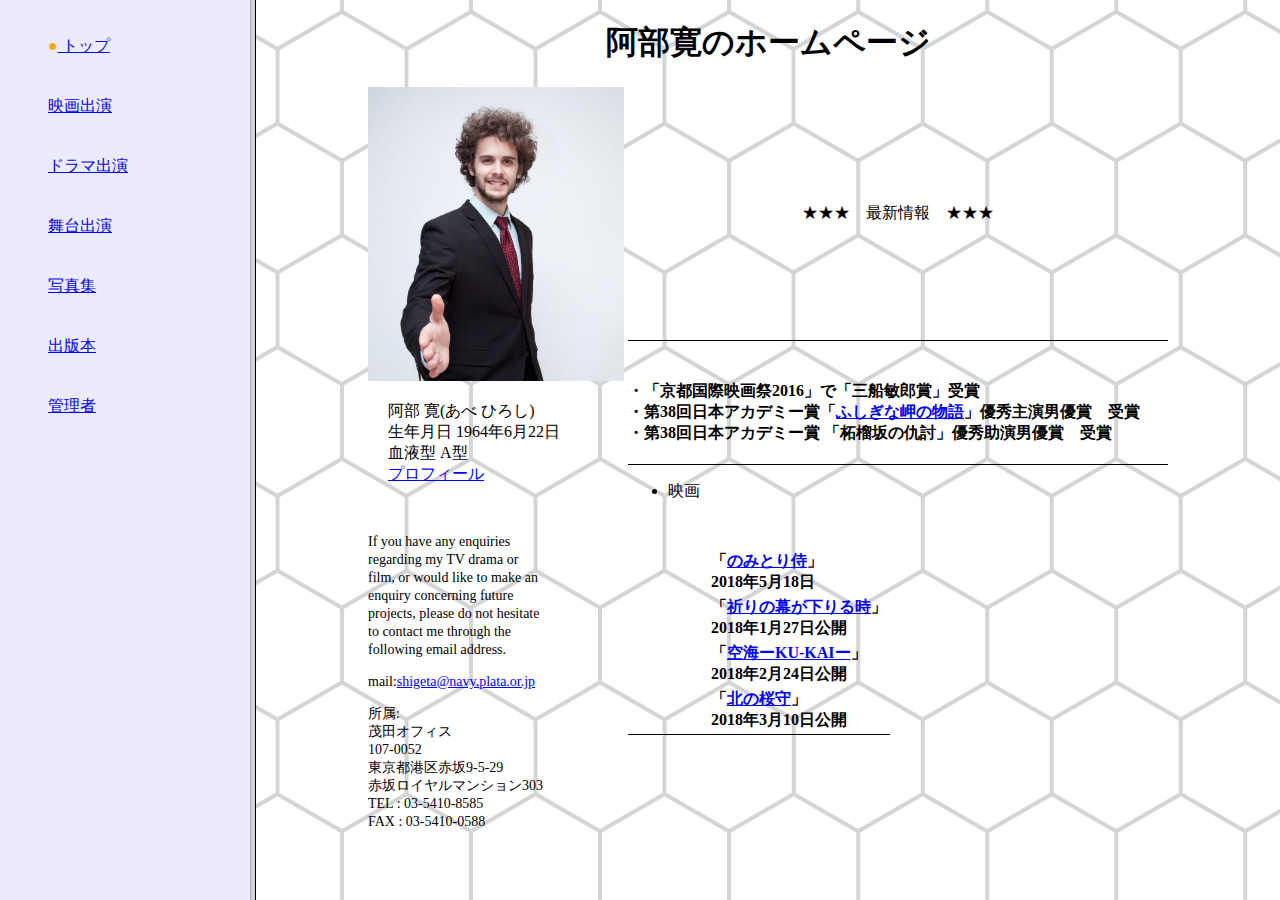
<file: day1/AbeHiroshiHomePage/index.html>
<!DOCTYPE html>
<html lang="ja">
    <head>
        <meta charset="UTF-8">
        <link rel="stylesheet" type="text/css" href="hiroshi.css">
        <title>阿部寛のホームページ</title>  
    </head>
    <frameset cols="250,*">
        <frame src="menu.html" name = "menu">
        <frame src="main/top.html" name = "main">
    </frameset>
</html>
</file>
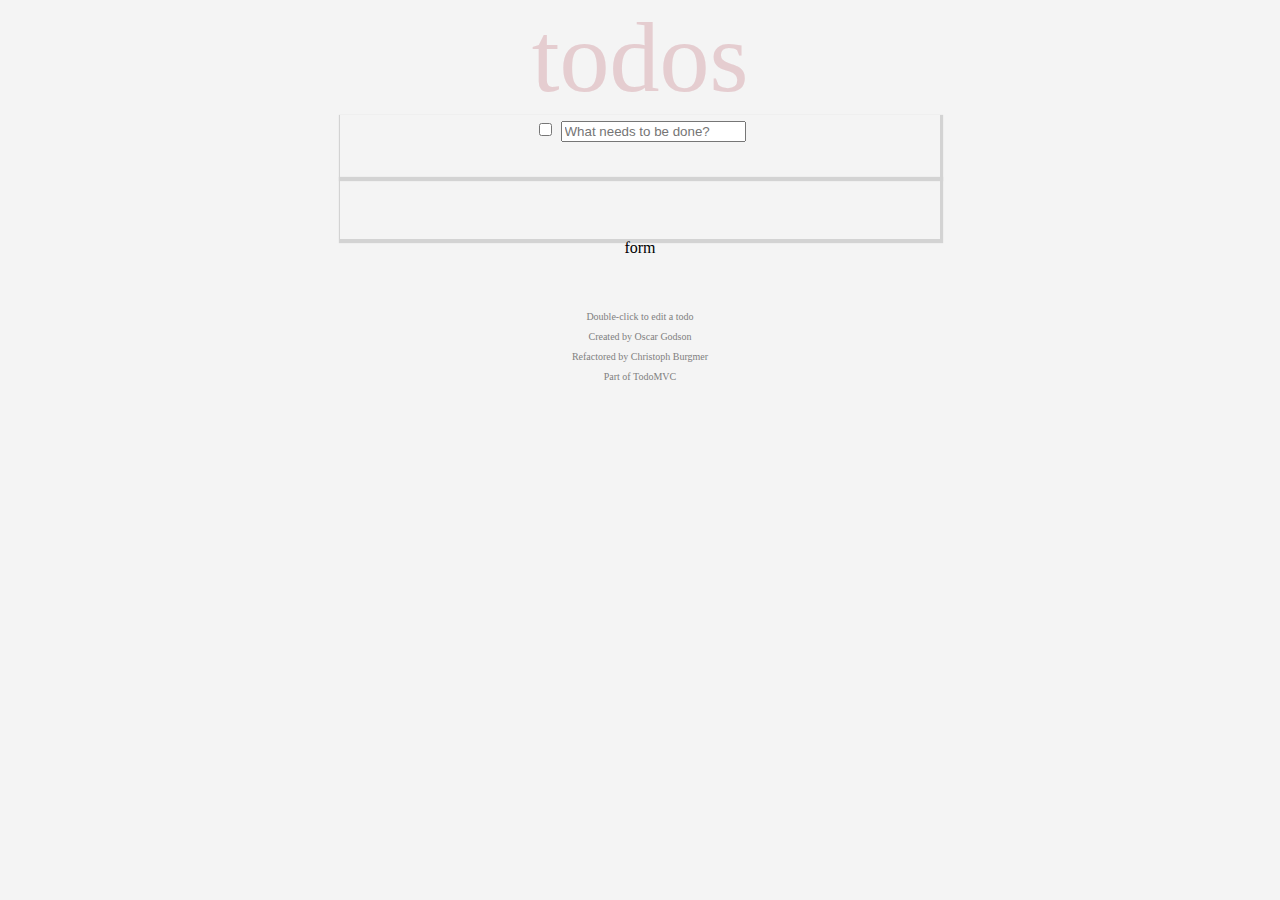
<file: day2/VanillaJS/index.html>
<!DOCTYPE html>
<html lang="ja">
    <head>
        <meta charset="UTF-8">
        <link rel="stylesheet" type="text/css" href="form.css">
        <title>VanillaJS TodoMVC</title>
    </head>
    <body>
        <header id="header">
            todos
        </header>
        <div id="main-content">
            <form id="main-form">
                <div id="mainTable" class="table">
                    <tr>
                        <tb>
                            <input type="checkbox" id="all-toggle-button" name = "_clearButton" class = "clear-form" onclick=""/>
                        </tb>
                        <tb>
                            <input type="text" id = "id_main_text" name = "_mainForm" class="main-text-form" placeholder="What needs to be done?" onkeydown="submitNewTask();"/>
                        </tb>
                    </tr>
                </div>
            </form>
            <form id="sub-form">
                <div id = "subTable" class="table">
                        <!-- ここにスクリプトで過去タスクを並べる -->
                </div>
            </form>
            form
        </div>
        <footer id="footer">
            Double-click to edit a todo<br>
            Created by Oscar Godson<br>
            Refactored by Christoph Burgmer<br>
            Part of TodoMVC<br>
        </footer>
    </body>
    <script src="js/utility.js"></script>
    <script src="js/task_model.js"></script>
    <script src="js/form_generator.js"></script>
    <script src="js/controller.js"></script>
</html>
</file>
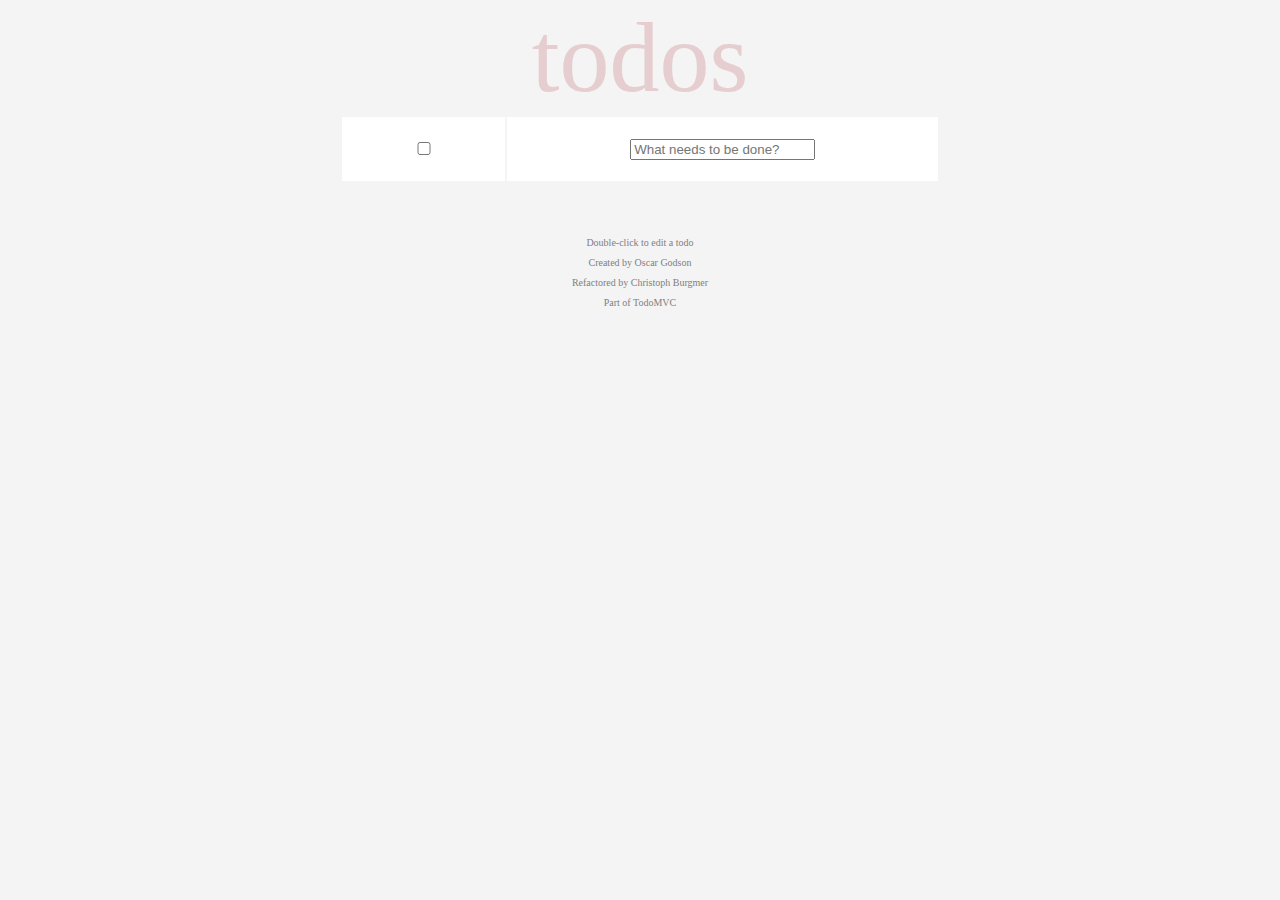
<file: day3/todoMVC/index.html>
<!DOCTYPE html>
<html lang="ja">
    <head>
        <meta charset="UTF-8">
        <link rel="stylesheet" type="text/css" href="design.css">
        <title>VanillaJS TodoMVC</title>
    </head>
    <body>
        <header id="header">
            todos
        </header>
        <div id="main-content">
            <table id="main-table" class="form-table">
                <tr>
                    <!-- <form id="main-form"> -->
                        <td>
                            <input type="checkbox" class="checkbox"/>
                        </tb>
                        <td>
                            <input type="text" id = "id_main_text" name = "main-text" class="main-text-form text" placeholder="What needs to be done?"/>
                        </td>
                    <!-- </form> -->
                </tr>
            </table>
            
            <!-- <form id="sub-form"> -->
                        <!-- ここにスクリプトで過去タスクを並べる -->
            <table class="form-table" id = "sub-table">
                
            </table>
            <!-- </form> -->
        </div>
        <footer id="footer">
            Double-click to edit a todo<br>
            Created by Oscar Godson<br>
            Refactored by Christoph Burgmer<br>
            Part of TodoMVC<br>
        </footer>
    </body>
    <script src="js/jquery-3.3.1.min.js"></script>
    <script src="js/jquery.tmplPlus.js"></script>
    <script src="js/task_model.js"></script>
    <script src="js/utility.js"></script>
    <script src="js/main.js"></script>
</html>
</file>
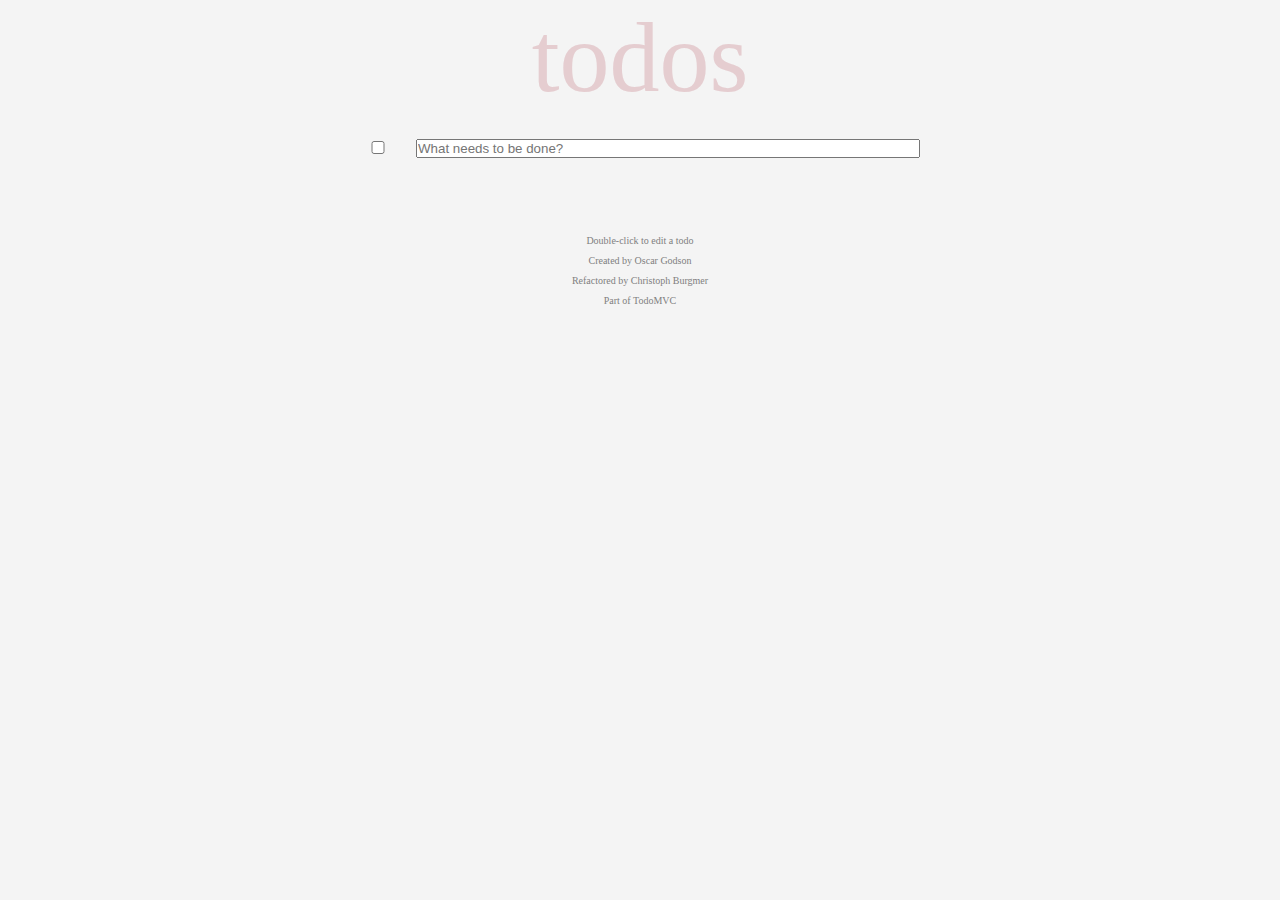
<file: day3/todoMVC_backbornJS/index.html>
<!DOCTYPE html>
<html lang="ja">
    <head>
        <meta charset="UTF-8">
        <link rel="stylesheet" type="text/css" href="form.css">
        <title>VanillaJS TodoMVC</title>
    </head>
    <body>
        <header id="header">
            todos
        </header>
        <div id="content">
            <div id="main-content">
                <table><tr class = "task single-task">
                        <td><input type='checkbox' class = "task-checkbox task" id="select-all-checkbox"/></td>
                        <td><input type='text'  id="title" class = "task-title task" value="" placeholder="What needs to be done?"/></td>     
                </tr></table>
            </div>
            <div id="sub-content"></div>
            <footer id="controller-footer"></footer>
            
        </div>
        <footer id="footer">
            Double-click to edit a todo<br>
            Created by Oscar Godson<br>
            Refactored by Christoph Burgmer<br>
            Part of TodoMVC<br>
        </footer>
    </body>
    <script src="js/jquery-3.3.1.min.js"></script>
    <script src="js/underscore-min.js"></script>
    <script src="js/backbone.js"></script>
    <script src="js/main.js"></script>
</html>
</file>
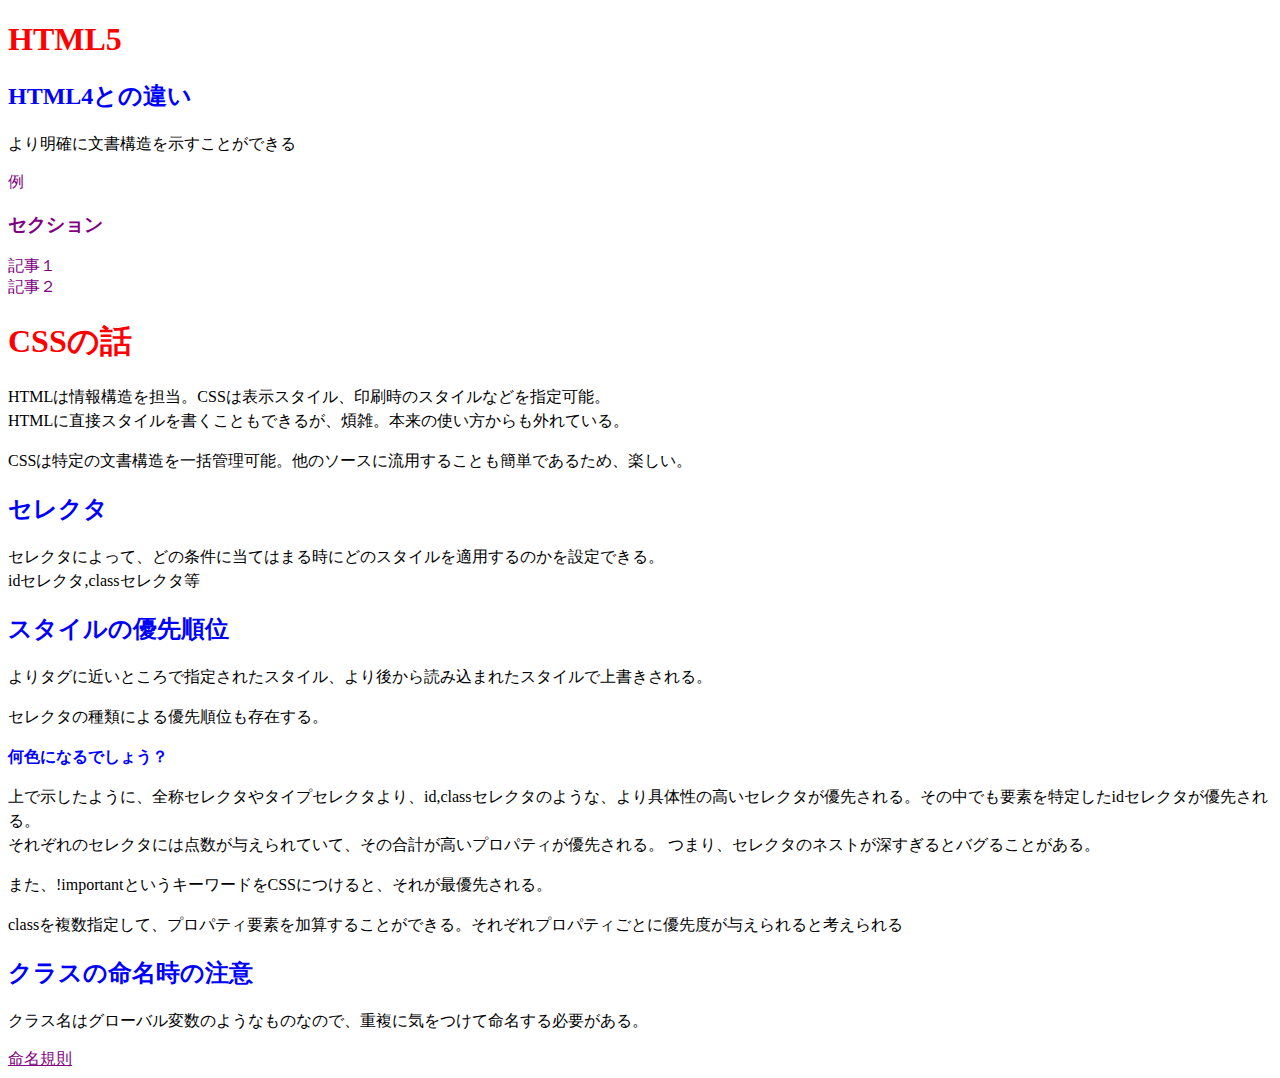
<file: day1/test1.html>
<!DOCTYPE html>
<html lang="ja">
    <head>
        <meta charset="UTF-8">
        <link rel="stylesheet" type="text/css" href="test1.css">
        <title>HTMLを学ぼう(研修)</title>
    </head>
    <body>
    <h1>HTML5</h1>
    <h2>HTML4との違い</h2>
    <p>より明確に文書構造を示すことができる</p>
        例
    <section>
        <h3>セクション</h3>
        <article>
            記事１
        </article>
        <article>
            記事２
        </article>
    </section>
    <h1>CSSの話</h1>
        <p>
            HTMLは情報構造を担当。CSSは表示スタイル、印刷時のスタイルなどを指定可能。<br>
            HTMLに直接スタイルを書くこともできるが、煩雑。本来の使い方からも外れている。
        </p>
        <p>
            CSSは特定の文書構造を一括管理可能。他のソースに流用することも簡単であるため、楽しい。
        </p>
        <h2>セレクタ</h2>
        <p>
            セレクタによって、どの条件に当てはまる時にどのスタイルを適用するのかを設定できる。<br>
            idセレクタ,classセレクタ等
        </p>
        <h2>
            スタイルの優先順位
        </h2>
        <p>
            よりタグに近いところで指定されたスタイル、より後から読み込まれたスタイルで上書きされる。
        </p>
        <p>
            セレクタの種類による優先順位も存在する。
        </p>
        <p id="xyz" class="abc">
            何色になるでしょう？
        </p>
        <p>
            上で示したように、全称セレクタやタイプセレクタより、id,classセレクタのような、より具体性の高いセレクタが優先される。その中でも要素を特定したidセレクタが優先される。<br>
            それぞれのセレクタには点数が与えられていて、その合計が高いプロパティが優先される。
            つまり、セレクタのネストが深すぎるとバグることがある。
        </p>
        <p>
            また、!importantというキーワードをCSSにつけると、それが最優先される。
        </p>
        <p>
            classを複数指定して、プロパティ要素を加算することができる。それぞれプロパティごとに優先度が与えられると考えられる
        </p>
        <h2>クラスの命名時の注意</h2>
        <p>
            クラス名はグローバル変数のようなものなので、重複に気をつけて命名する必要がある。
        </p>
        <a href="https://html-coding.co.jp/knowhow/tips/naming-rule/">命名規則</a>
    </body>
</html>

<!--
特定のブラウザでしか動かないのは良くない。
ブラウザによって挙動が違ったりする

-->
</file>
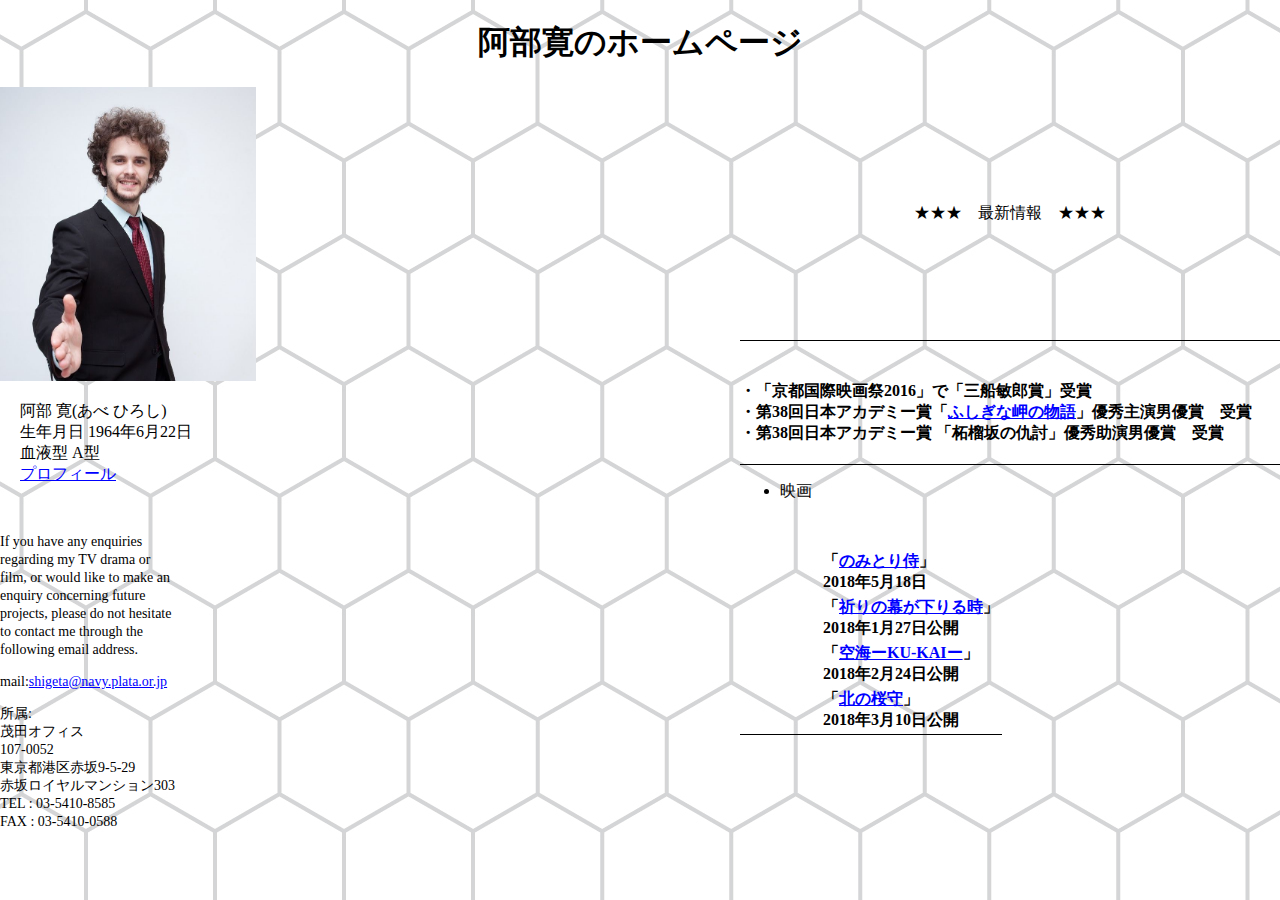
<file: day1/AbeHiroshiHomePage/home.html>
<!DOCTYPE html>
<html lang="ja">
    <head>
        <meta charset="UTF-8">
        <link rel="stylesheet" type="text/css" href="hiroshi.css">  
    </head>
    <body id="main-content">
        <header id="header"><h1>阿部寛のホームページ</h1></header>
        <div id = "side">
        <img src="hiroshi.jpg" width="256",height="304">
        <p id = "profile">
            阿部 寛(あべ ひろし)<br>
            生年月日 1964年6月22日<br>
            血液型 A型<br>
            <a href = "">プロフィール</a>
        </p>
        <br>
        <p id="profile-sub">
            If you have any enquiries regarding my TV drama or film, or would like to make an enquiry concerning future projects, please do not hesitate to contact me through the following email address.            
        </p>
        <p id="profile-sub">
            mail:<a href="shigeta@navy.plata.or.jp">shigeta@navy.plata.or.jp</a>
        </p>
        <p id="profile-sub">
            所属:<br>
            茂田オフィス<br>
            107-0052<br>
            東京都港区赤坂9-5-29 <br>
            赤坂ロイヤルマンション303<br>
            TEL : 03-5410-8585<br>
            FAX : 03-5410-0588<br>
        </p>
        </div>    
        <main id="main">
            <p id="news-title">
                ★★★　最新情報　★★★
            </p>
            <p id="news">
                ・「京都国際映画祭2016」で「三船敏郎賞」受賞<br>
                ・第38回日本アカデミー賞「<a href="">ふしぎな岬の物語</a>」優秀主演男優賞　受賞<br>                
                ・第38回日本アカデミー賞 「柘榴坂の仇討」優秀助演男優賞　受賞<br>
            </p>

                <ul>
                    <li>映画</li>
                </ul>                
                <table id = "movie-list">
                    <tr><td>
                        「<a href="">のみとり侍</a>」<br>
                        2018年5月18日
                    </td></tr>
                    <tr><td>
                        「<a href="">祈りの幕が下りる時</a>」<br>
                        2018年1月27日公開
                    </td></tr>
                    <tr><td>
                        「<a href="">空海ーKU-KAIー</a>」<br>
                        2018年2月24日公開
                    </td></tr>
                    <tr><td>
                        「<a href="">北の桜守</a>」<br>
                        2018年3月10日公開
                    </td></tr>
                </table>

        </main>
    </body>
</html>
</file>
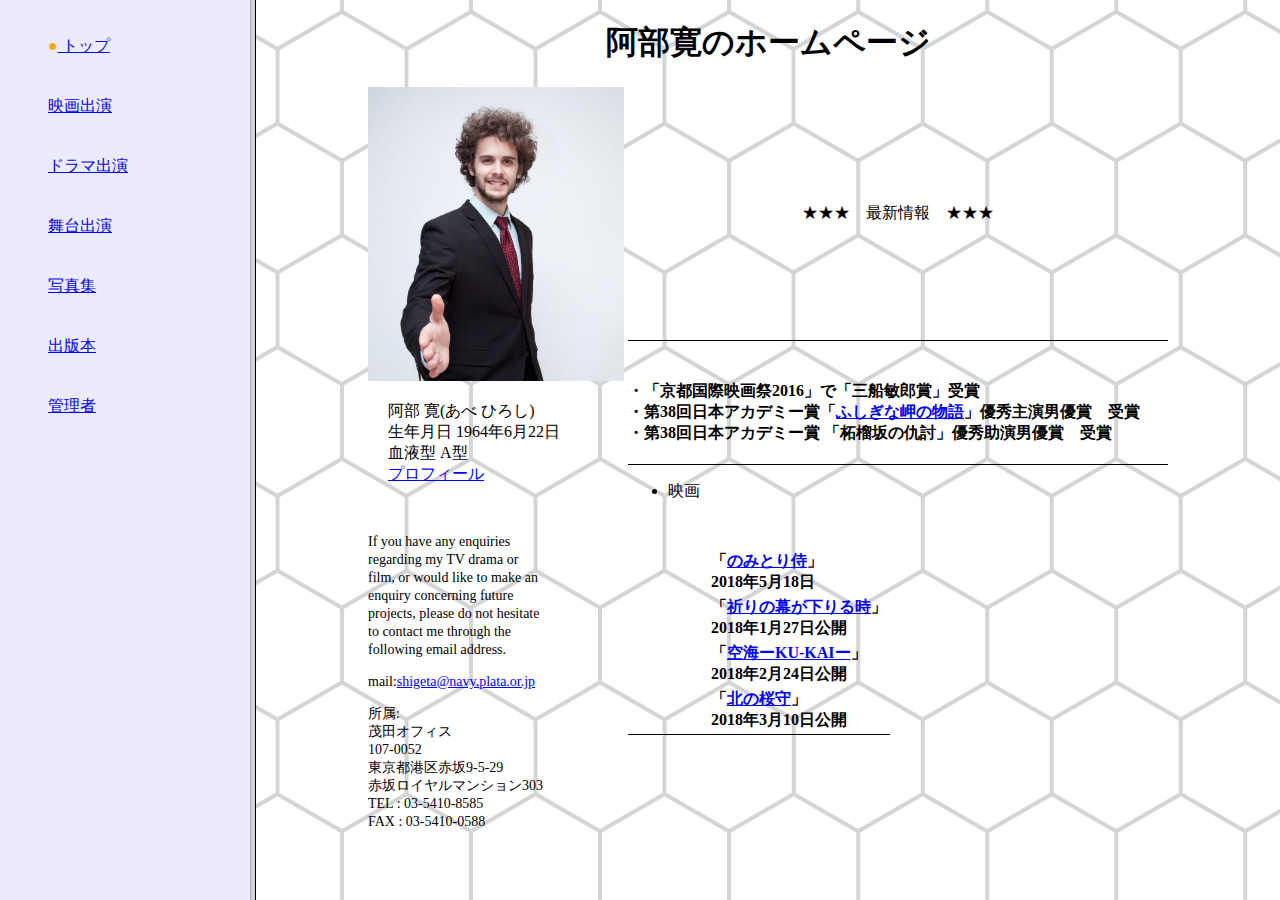
<file: day1/AbeHiroshiHomePage/top.html>
<!DOCTYPE html>
<html lang="ja">
    <head>
        <meta charset="UTF-8">
        <link rel="stylesheet" type="text/css" href="hiroshi.css">
        <title>阿部寛のホームページ</title>  
    </head>
    <frameset cols="250,*">
        <frame src="menu.html">
        <frame src="main/top.html">
    </frameset>
</html>
</file>
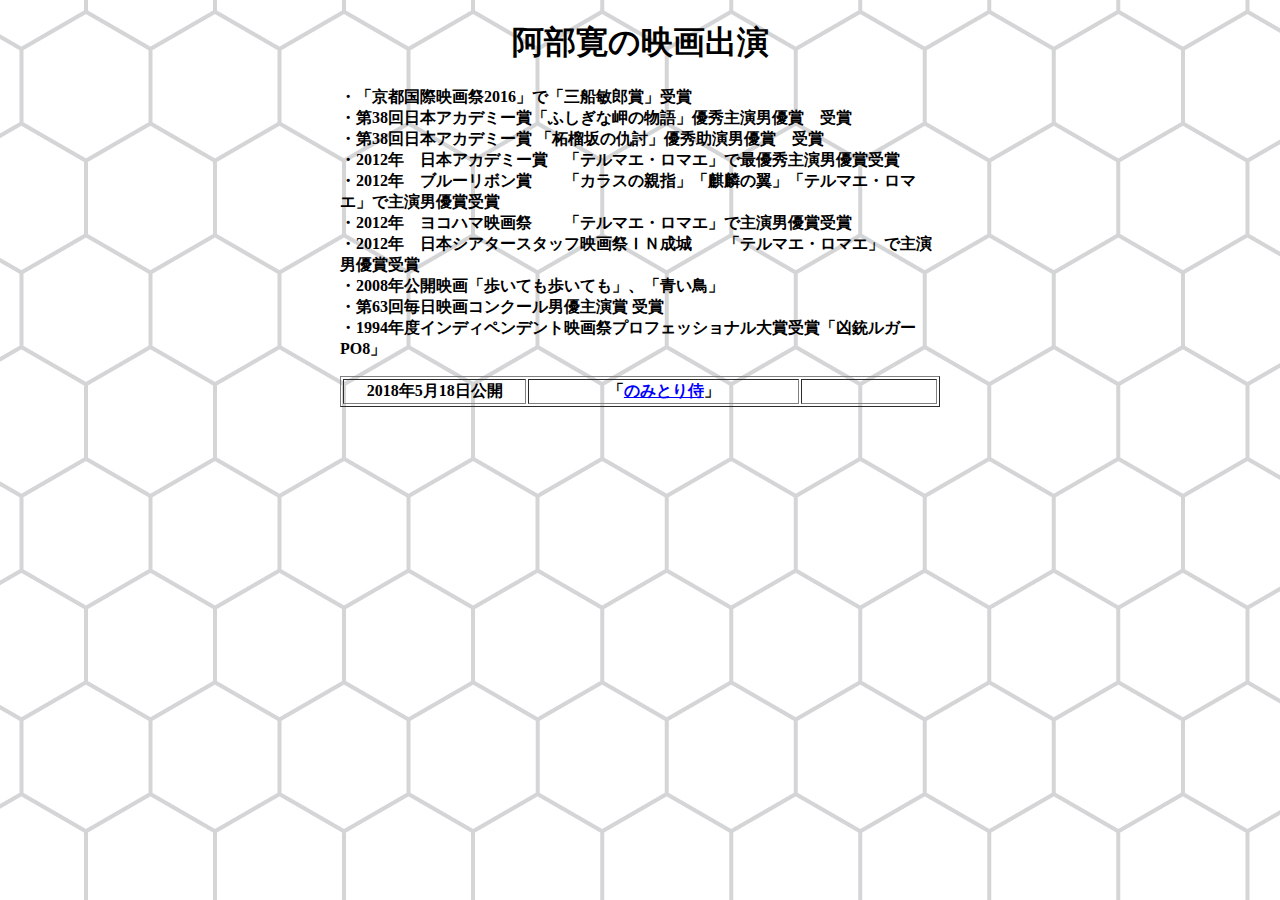
<file: day1/AbeHiroshiHomePage/main/movie.html>
<!DOCTYPE html>
<html lang="ja">
    <head>
        <meta charset="UTF-8">
        <link rel="stylesheet" type="text/css" href="../hiroshi.css">
    </head>
    <body id="main-content" class="sub-content">
        <header id="header"><h1>阿部寛の映画出演</h1></header>
        <p id="award-list">
            ・「京都国際映画祭2016」で「三船敏郎賞」受賞<br>
            ・第38回日本アカデミー賞「ふしぎな岬の物語」優秀主演男優賞　受賞<br>
            ・第38回日本アカデミー賞 「柘榴坂の仇討」優秀助演男優賞　受賞<br>
            ・2012年　日本アカデミー賞　「テルマエ・ロマエ」で最優秀主演男優賞受賞<br>
            ・2012年　ブルーリボン賞　　「カラスの親指」「麒麟の翼」「テルマエ・ロマエ」で主演男優賞受賞<br>
            ・2012年　ヨコハマ映画祭　　「テルマエ・ロマエ」で主演男優賞受賞<br>
            ・2012年　日本シアタースタッフ映画祭ＩＮ成城　　「テルマエ・ロマエ」で主演男優賞受賞<br>
            ・2008年公開映画「歩いても歩いても」、「青い鳥」<br>
            ・第63回毎日映画コンクール男優主演賞 受賞<br>
            ・1994年度インディペンデント映画祭プロフェッショナル大賞受賞「凶銃ルガーPO8」
        </p>
        <table id="award-list" border="1">
            <tr>
                <th id="movie-day">
                    2018年5月18日公開
                </th>
                <th id="movie-name">
                    「<a href="">のみとり侍</a>」
                </th>
                <th id="movie-other">

                </th>
            </tr>
        </table>
    </body>
</html>
</file>
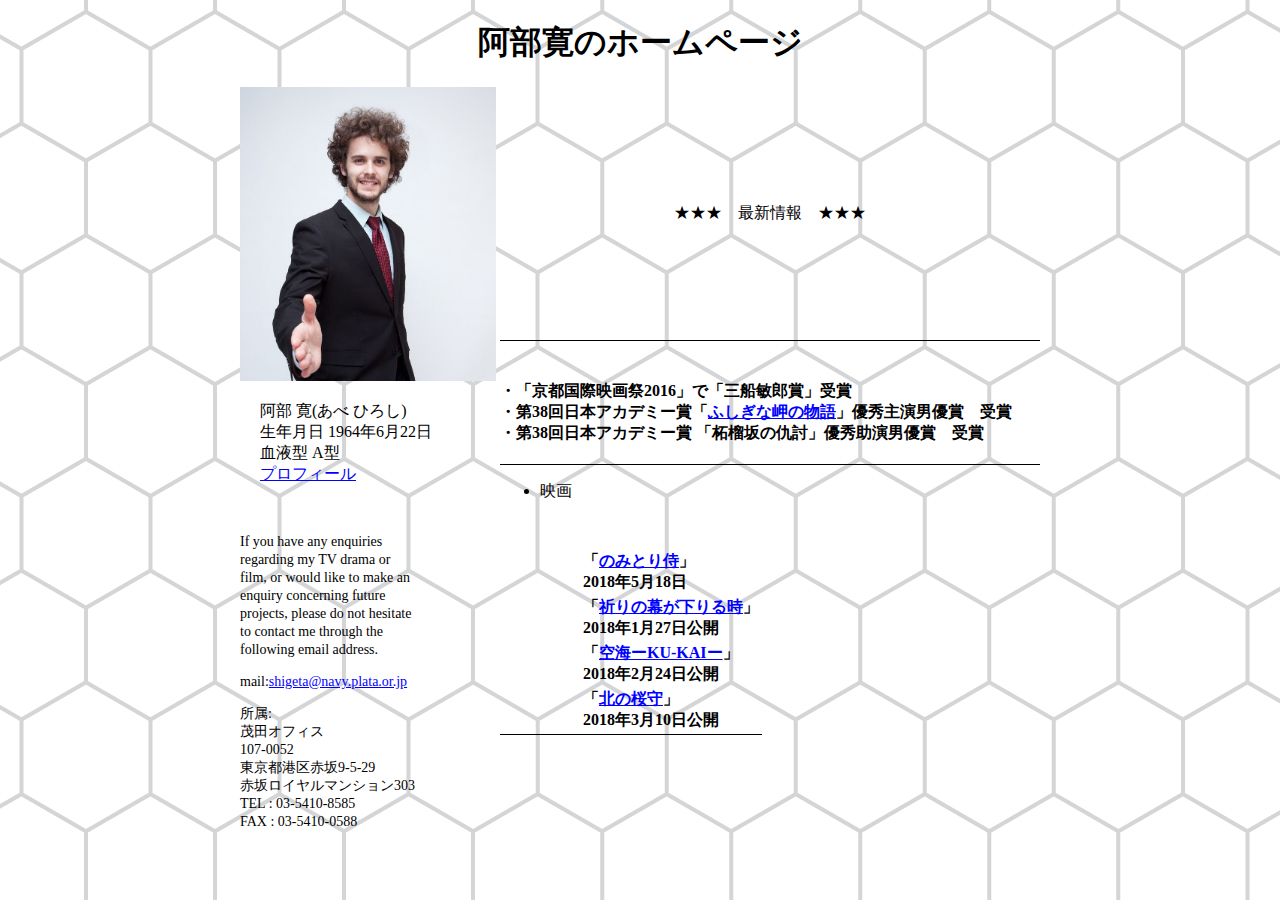
<file: day1/AbeHiroshiHomePage/main/top.html>
<!DOCTYPE html>
<html lang="ja">
    <head>
        <meta charset="UTF-8">
        <link rel="stylesheet" type="text/css" href="../hiroshi.css">  
    </head>
    <body id="main-content" class="main-content">
        <header id="header"><h1>阿部寛のホームページ</h1></header>
        <div id = "side">
        <img src="../img/hiroshi.jpg" width="256",height="304">
        <p id = "profile">
            阿部 寛(あべ ひろし)<br>
            生年月日 1964年6月22日<br>
            血液型 A型<br>
            <a href = "">プロフィール</a>
        </p>
        <br>
        <p id="profile-sub">
            If you have any enquiries regarding my TV drama or film, or would like to make an enquiry concerning future projects, please do not hesitate to contact me through the following email address.            
        </p>
        <p id="profile-sub">
            mail:<a href="shigeta@navy.plata.or.jp">shigeta@navy.plata.or.jp</a>
        </p>
        <p id="profile-sub">
            所属:<br>
            茂田オフィス<br>
            107-0052<br>
            東京都港区赤坂9-5-29 <br>
            赤坂ロイヤルマンション303<br>
            TEL : 03-5410-8585<br>
            FAX : 03-5410-0588<br>
        </p>
        </div>    
        <main id="main">
            <p id="news-title">
                ★★★　最新情報　★★★
            </p>
            <p id="news">
                ・「京都国際映画祭2016」で「三船敏郎賞」受賞<br>
                ・第38回日本アカデミー賞「<a href="">ふしぎな岬の物語</a>」優秀主演男優賞　受賞<br>                
                ・第38回日本アカデミー賞 「柘榴坂の仇討」優秀助演男優賞　受賞<br>
            </p>
                <ul>
                    <li>映画</li>
                </ul>                
                <table id = "movie-list">
                    <tr><td>
                        「<a href="">のみとり侍</a>」<br>
                        2018年5月18日
                    </td></tr>
                    <tr><td>
                        「<a href="">祈りの幕が下りる時</a>」<br>
                        2018年1月27日公開
                    </td></tr>
                    <tr><td>
                        「<a href="">空海ーKU-KAIー</a>」<br>
                        2018年2月24日公開
                    </td></tr>
                    <tr><td>
                        「<a href="">北の桜守</a>」<br>
                        2018年3月10日公開
                    </td></tr>
                </table>
        </main>
    </body>
</html>
</file>
<file: day1/AbeHiroshiHomePage/hiroshi.css>
body#main-content{
    margin: 0 auto;
    color: #000000;
    background-color: #f8dce0;
    background-image: url("img/back.jpg")
  }
  #header{
    text-align: center;
  }
  #main{
    width: 540px;
    float: right;
    padding-right:0px;
    padding: left 20;

  }
  #side{
    width: 180px;
    float: left;
  }
  #footer{
    clear: both;
    width: 800px;
  }
  img{
      text-align: center;
  }
.main-content{
    width:800px;
  }
.sub-content{
    width: 600px;
}

  p#profile{
      width:300px;
      padding-left:20px;
      padding-right:20px;
  }
  p#profile-sub{
      line-height: 18px;
      font-size: 14px;
  }
  p#news-title{
    text-align: center;
    padding-top:100px;
    padding-bottom: 100px;
  }
  #news{
      padding-top:40px;
      padding-bottom:20px;
      border-top:solid #000000 ;
      border-bottom:solid #000000;
      border-top-width: thin;
      border-bottom-width: thin;
      font-weight: 800;
  }
  #award-list{
    font-weight: 600;
  }
  table#movie-list{
      padding-left: 80px;
      padding-top: 30px;
      font-weight: 800;
      border-bottom: solid #000000;
      border-bottom-width: thin;
    }
body#side-bar{
    background-color: rgb(236, 235, 254);
    background-image: none;
    width: auto;
}    
ul#menu-list{
    line-height: 60px;
    list-style: none;
}

a{
    color: blue;
}

table th#movie-day{
    width: 200px;
}
table th#movie-name{
    width: 300px;
}
table th#movie-other{
    width: 150px;
}
</file>
<file: day2/VanillaJS/form.css>
body{
    margin: 0 auto;
    width:600px;
    background-color: rgb(244, 244, 244);
    text-align: center;
}

#header{
    color: rgb(229, 205, 208);
    font-size: 100px;
    font-family: 'Gulim';
    font-weight: 100;
}

#footer{
    color: gray;
    font-size: 10px;
    font-family: 'Gulim';
    font-weight: 100;
    line-height: 200%;
    margin-top: 5em;
}

form{
    margin: 0 auto; 
    width:600px;
    height:62px;
    border: none;
    box-shadow: 1px 2px 1px 2px lightgray;
    font-size: 24px;
    font-weight: 300;
    color: rgb(40, 40, 40);
    -webkit-font-smoothing: antialiased;
    text-align: center;
}
form#sub-form{
    margin: 0 auto; 
    width:600px;
    height:62px;
    border: none;
    box-shadow: 1px 2px 1px 2px lightgray;
    font-size: 24px;
    font-weight: 300;
    color: rgb(40, 40, 40);
    -webkit-font-smoothing: antialiased;
    text-align: center;
}

.task-elements{
    border: none;
    box-shadow: 0;
}

input.task-checkBox{
    width:62px !important;
    height:62px !important;
    margin: auto;
    background-color: rgb(244, 244, 244);
}

input.task-text{
    width: auto !important;
    height:62px !important;
    font-size: 24px;
    font-weight: 300;
    color: rgb(40, 40, 40);
    background-color: white;
}

input.task-removeButton{
    width:62px !important;
    height:62px !important;
    background-color: red;
    text-align: center;
}
input.task-elements:hover + #task-removeButton{
    background-color: rgb(255, 0, 0);
}

form#task{
    -webkit-appearance: none;
    -moz-appearance: none;
    appearance: none;
    color: red;
}
</file>
<file: day3/todoMVC/design.css>
body{
    margin: 0 auto;
    width:600px;
    background-color: rgb(244, 244, 244);
    text-align: center;
}

#header{
    color: rgb(229, 205, 208);
    font-size: 100px;
    font-family: 'Gulim';
    font-weight: 100;
}

#footer{
    color: gray;
    font-size: 10px;
    font-family: 'Gulim';
    font-weight: 100;
    line-height: 200%;
    margin-top: 5em;
}
/* 
.form-table td{
    border: solid 1px,black;
    margin: 0 auto; 
    width:600px;
    height:62px;
    border: none;
    font-size: 24px;
    font-weight: 300;
    color: rgb(40, 40, 40);
    -webkit-font-smoothing: antialiased;
    text-align: center;
    border: solid 1px black;
} */
</file>
<file: day3/todoMVC_backbornJS/form.css>
body{
    margin: 0 auto;
    width:600px;
    background-color: rgb(244, 244, 244);
    text-align: center;
}

#header{
    color: rgb(229, 205, 208);
    font-size: 100px;
    font-family: 'Gulim';
    font-weight: 100;
}

#footer{
    color: gray;
    font-size: 10px;
    font-family: 'Gulim';
    font-weight: 100;
    line-height: 200%;
    margin-top: 5em;
}

.single-task{
    height: 62px;
    padding: 0;
    border: solid;
    border-color : black;
}

.task{
    padding: 0;
}

.task-checkbox{
    font-size: 50px;
    width: 62px !important;
    text-align: center;
}

.task-title{
    width: 500px;
}
</file>
<file: day1/test1.css>
p {color:green; line-height:1.5;}

p#xyz	{color:blue;}       /*要素を特定したidセレクタ*/
#xyz	{color:green; font-weight: 600;}      /*要素を特定しないidセレクタ*/
p.abc	{color:yellow;}     /*要素を特定したclassセレクタ*/
.abc	{color:orange;}     /*要素を特定しないclassセレクタ*/
p	{color:black;}              /*タイプセレクタ*/
h1  {color:red;}
h2 {color:blue;}
*	{color:purple;}          /*全称セレクタ*/
</file>
